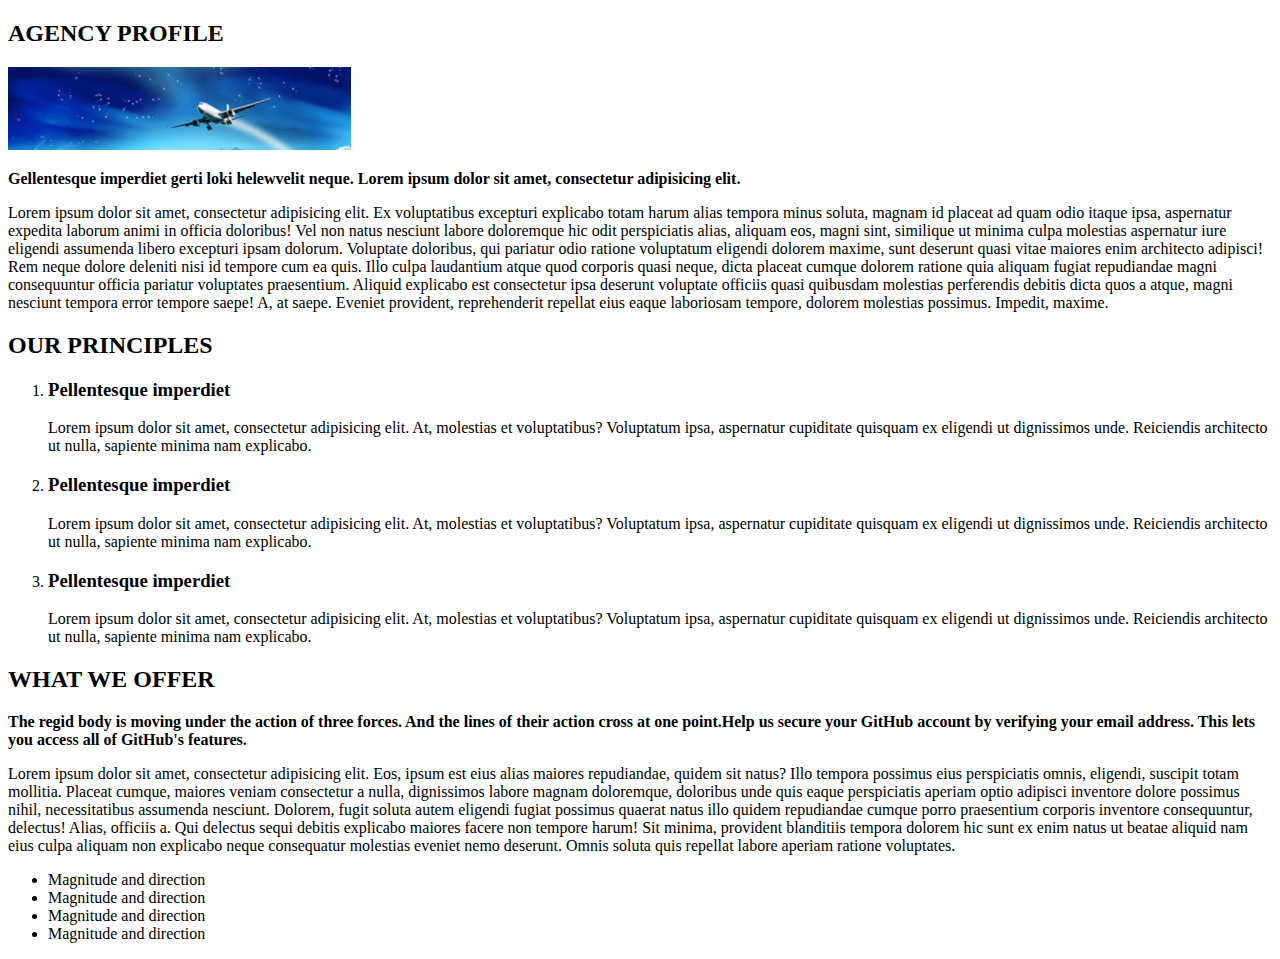
<file: modul_1/index.html>
<!DOCTYPE html>
<html lang="en">
<head>
    <meta charset="UTF-8">
    <title>HomeWork1</title>
</head>
<body>
   <h2>AGENCY PROFILE</h2>
    <img src="img/plane.PNG" alt="Plane" title="Plane">
    <p><b>Gellentesque imperdiet gerti loki helewvelit neque. Lorem ipsum dolor sit amet, consectetur adipisicing elit.</b></p>
      <p>Lorem ipsum dolor sit amet, consectetur adipisicing elit. Ex voluptatibus excepturi explicabo totam harum alias tempora minus soluta,
       magnam id placeat ad quam odio itaque ipsa, aspernatur expedita laborum animi in officia doloribus! Vel non natus nesciunt labore
        doloremque hic odit perspiciatis alias, aliquam eos, magni sint, similique ut minima culpa molestias aspernatur iure eligendi assumenda
         libero excepturi ipsam dolorum. Voluptate doloribus, qui pariatur odio ratione voluptatum eligendi dolorem maxime, sunt deserunt quasi
          vitae maiores enim architecto adipisci! Rem neque dolore deleniti nisi id tempore cum ea quis. Illo culpa laudantium atque quod
           corporis quasi neque, dicta placeat cumque dolorem ratione quia aliquam fugiat repudiandae magni consequuntur officia pariatur
            voluptates praesentium. Aliquid explicabo est consectetur ipsa deserunt voluptate officiis quasi quibusdam molestias perferendis
             debitis dicta quos a atque, magni nesciunt tempora error tempore saepe! A, at saepe. Eveniet provident, reprehenderit repellat eius
              eaque laboriosam tempore, dolorem molestias possimus. Impedit, maxime.</p>
    <h2>OUR PRINCIPLES</h2>
       <ol>
         <li>
             <h3>Pellentesque imperdiet </h3>
             <p>Lorem ipsum dolor sit amet, consectetur adipisicing elit. At, molestias et voluptatibus? Voluptatum ipsa, aspernatur cupiditate
          quisquam ex eligendi ut dignissimos unde. Reiciendis architecto ut nulla, sapiente minima nam explicabo.</p>
          </li>
         <li>
             <h3>Pellentesque imperdiet </h3>
             <p>Lorem ipsum dolor sit amet, consectetur adipisicing elit. At, molestias et voluptatibus? Voluptatum ipsa, aspernatur cupiditate
          quisquam ex eligendi ut dignissimos unde. Reiciendis architecto ut nulla, sapiente minima nam explicabo.</p>
          </li>
             <li>
             <h3>Pellentesque imperdiet </h3>
         <p>Lorem ipsum dolor sit amet, consectetur adipisicing elit. At, molestias et voluptatibus? Voluptatum ipsa, aspernatur cupiditate 
          quisquam ex eligendi ut dignissimos unde. Reiciendis architecto ut nulla, sapiente minima nam explicabo.</p>
          </li>
      </ol>
    <h2>WHAT WE OFFER</h2> 
    <b>The regid body is moving under the action of three forces. And the lines of their action cross at one point.Help us secure your GitHub
     account by verifying your email address. This lets you access all of GitHub's features.</b>
    <P>Lorem ipsum dolor sit amet, consectetur adipisicing elit. Eos, ipsum est eius alias maiores repudiandae, quidem sit natus? Illo tempora
     possimus eius perspiciatis omnis, eligendi, suscipit totam mollitia. Placeat cumque, maiores veniam consectetur a nulla, dignissimos labore
      magnam doloremque, doloribus unde quis eaque perspiciatis aperiam optio adipisci inventore dolore possimus nihil, necessitatibus assumenda
       nesciunt. Dolorem, fugit soluta autem eligendi fugiat possimus quaerat natus illo quidem repudiandae cumque porro praesentium corporis
        inventore consequuntur, delectus! Alias, officiis a. Qui delectus sequi debitis explicabo maiores facere non tempore harum! Sit minima,
         provident blanditiis tempora dolorem hic sunt ex enim natus ut beatae aliquid nam eius culpa aliquam non explicabo neque consequatur
          molestias eveniet nemo deserunt. Omnis soluta quis repellat labore aperiam ratione voluptates.</P>
    <ul>
        <li>Magnitude and direction</li>
        <li>Magnitude and direction</li>
        <li>Magnitude and direction</li>
        <li>Magnitude and direction</li>
    </ul>
</body>
</html>
</file>
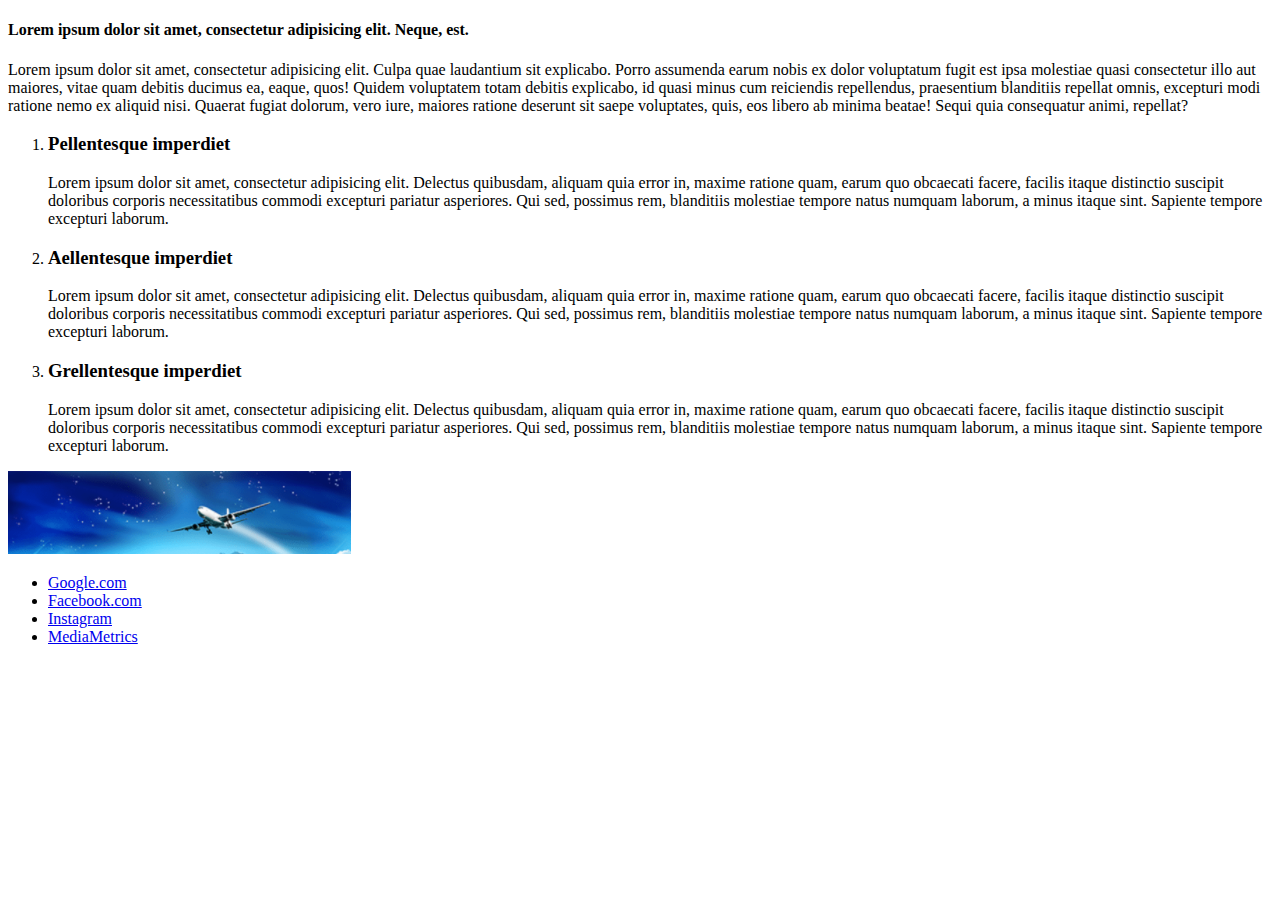
<file: modul_1_addition/index.html>
<!DOCTYPE html>
<html lang="en">
<head>
    <meta charset="UTF-8">
    <title>HomeWorkDop</title>
</head>
<body>
    <h4>Lorem ipsum dolor sit amet, consectetur adipisicing elit. Neque, est.</h4>
    <p>Lorem ipsum dolor sit amet, consectetur adipisicing elit. Culpa quae laudantium sit explicabo. Porro assumenda earum nobis ex dolor 
    voluptatum fugit est ipsa molestiae quasi consectetur illo aut maiores, vitae quam debitis ducimus ea, eaque, quos! Quidem voluptatem totam
     debitis explicabo, id quasi minus cum reiciendis repellendus, praesentium blanditiis repellat omnis, excepturi modi ratione nemo ex aliquid 
      nisi. Quaerat fugiat dolorum, vero iure, maiores ratione deserunt sit saepe voluptates, quis, eos libero ab minima beatae! Sequi quia 
       consequatur animi, repellat?</p>
       <ol>
           <li>
             <h3>Pellentesque imperdiet</h3>  
             <p>Lorem ipsum dolor sit amet, consectetur adipisicing elit. Delectus quibusdam, aliquam quia error in, maxime ratione quam, earum 
             quo 
             obcaecati facere, facilis itaque distinctio suscipit doloribus corporis necessitatibus commodi excepturi pariatur asperiores. Qui 
             sed, 
             possimus rem, blanditiis molestiae tempore natus numquam laborum, a minus itaque sint. Sapiente tempore excepturi laborum.</p>
           </li>
           <li>
             <h3>Aellentesque imperdiet</h3>  
             <p>Lorem ipsum dolor sit amet, consectetur adipisicing elit. Delectus quibusdam, aliquam quia error in, maxime ratione quam, earum 
             quo 
             obcaecati facere, facilis itaque distinctio suscipit doloribus corporis necessitatibus commodi excepturi pariatur asperiores. Qui 
             sed, 
             possimus rem, blanditiis molestiae tempore natus numquam laborum, a minus itaque sint. Sapiente tempore excepturi laborum.</p>
           </li>
           <li>
             <h3>Grellentesque imperdiet</h3>  
             <p>Lorem ipsum dolor sit amet, consectetur adipisicing elit. Delectus quibusdam, aliquam quia error in, maxime ratione quam, earum 
             quo 
             obcaecati facere, facilis itaque distinctio suscipit doloribus corporis necessitatibus commodi excepturi pariatur asperiores. Qui 
             sed, 
             possimus rem, blanditiis molestiae tempore natus numquam laborum, a minus itaque sint. Sapiente tempore excepturi laborum.</p>
           </li>
       </ol>
    
    <img src="img/plane.PNG" alt="fly" title="Aircraft!!!">
    <div>
      <ul>
          <li><a href="http://google.com" target="_blank" title="Поисковая система Google">Google.com</a></li>
          <li><a href="http://www.facebook.com" target="_blank" title="Соц.Сеть">Facebook.com</a></li>
          <li><a href="http://www.instagram.com" target="_blank" title="Соц.Сеть для фотографий">Instagram</a></li>
          <li><a href="http://mediametrics.ru" target="_blank" title="Новости">MediaMetrics</a></li>
    </ul>
    </div>
</body>
</html>
</file>
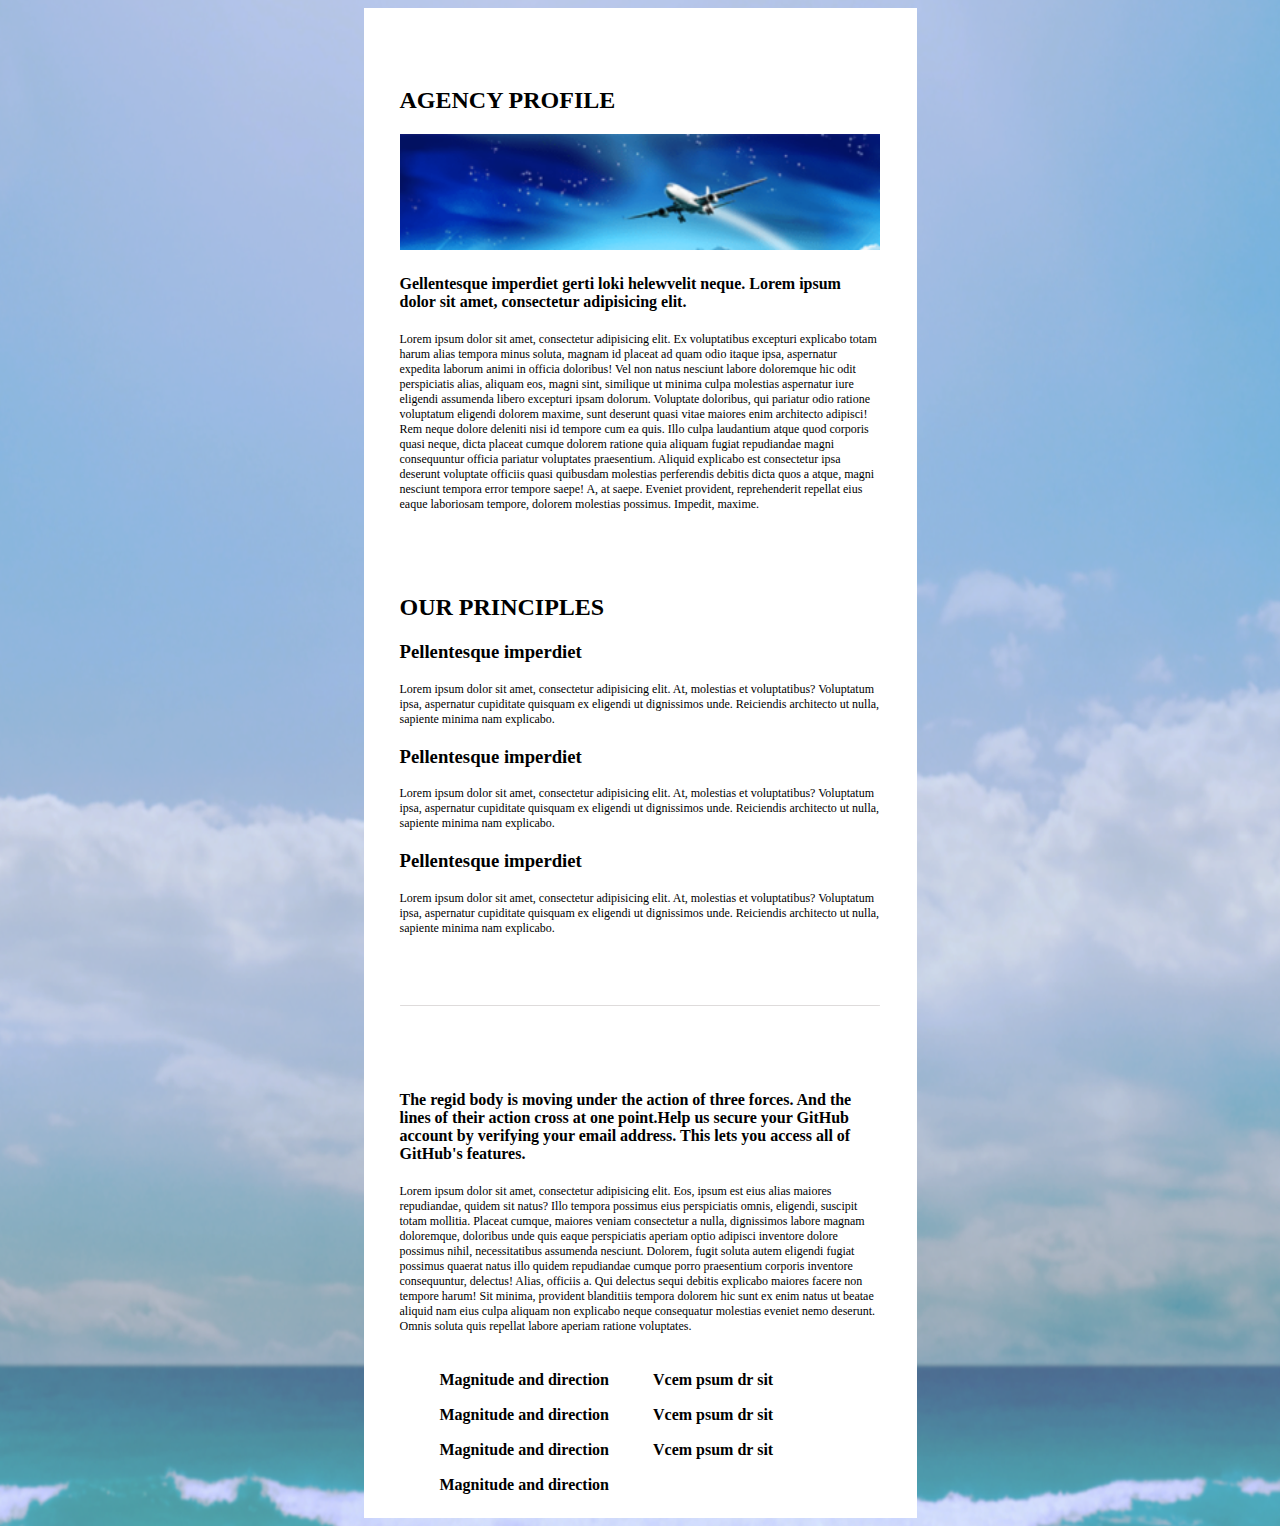
<file: module_3/index.html>
<!DOCTYPE html>
<html lang="en">
<head>
    <meta charset="UTF-8">
    <title>HomeWork3</title>
    <link rel="stylesheet" href="css/styles.css">
</head>

<body>
    <div class="wrapper">
        <div class="first">
            <h2>AGENCY PROFILE</h2>
            <img src="img/plane.PNG" alt="Plane" title="Plane">
            <h4>
                Gellentesque imperdiet gerti loki helewvelit 
                neque. Lorem ipsum dolor sit amet, consectetur 
                adipisicing elit.
            </h4>
            <p>
                Lorem ipsum dolor sit amet, consectetur 
                adipisicing elit. Ex voluptatibus excepturi 
                explicabo totam harum alias tempora minus soluta, 
                magnam id placeat ad quam odio itaque ipsa, 
                aspernatur expedita laborum animi in officia 
                doloribus! Vel non natus nesciunt labore 
                doloremque hic odit perspiciatis alias, aliquam 
                eos, magni sint, similique ut minima culpa 
                molestias aspernatur iure eligendi assumenda 
                libero excepturi ipsam dolorum. Voluptate 
                doloribus, qui pariatur odio ratione voluptatum 
                eligendi dolorem maxime, sunt deserunt quasi vitae 
                maiores enim architecto adipisci! Rem neque dolore 
                deleniti nisi id tempore cum ea quis. Illo culpa 
                laudantium atque quod corporis quasi neque, dicta 
                placeat cumque dolorem ratione quia aliquam fugiat 
                repudiandae magni consequuntur officia pariatur 
                voluptates praesentium. Aliquid explicabo est 
                consectetur ipsa deserunt voluptate officiis quasi 
                quibusdam molestias perferendis debitis dicta quos 
                a atque, magni nesciunt tempora error tempore 
                saepe! A, at saepe. Eveniet provident, 
                reprehenderit repellat eius eaque laboriosam 
                tempore, dolorem molestias possimus. Impedit, 
                maxime.
            </p>
        </div>
        <div class="second">
            <h2>OUR PRINCIPLES</h2>
            <ol>
                <li>
                    <h3>Pellentesque imperdiet </h3>
                    <p>
                        Lorem ipsum dolor sit amet, consectetur 
                        adipisicing elit. At, molestias et 
                        voluptatibus? Voluptatum ipsa, aspernatur 
                        cupiditate quisquam ex eligendi ut 
                        dignissimos unde. Reiciendis architecto ut 
                        nulla, sapiente minima nam explicabo.
                    </p>
                </li>
                <li>
                    <h3>Pellentesque imperdiet </h3>
                    <p>
                        Lorem ipsum dolor sit amet, consectetur 
                        adipisicing elit. At, molestias et 
                        voluptatibus? Voluptatum ipsa, aspernatur 
                        cupiditate quisquam ex eligendi ut 
                        dignissimos unde. Reiciendis architecto ut 
                        nulla, sapiente minima nam explicabo.
                    </p>
                </li>
                <li>
                    <h3>Pellentesque imperdiet </h3>
                    <p>
                        Lorem ipsum dolor sit amet, consectetur 
                        adipisicing elit. At, molestias et 
                        voluptatibus? Voluptatum ipsa, aspernatur 
                        cupiditate quisquam ex eligendi ut 
                        dignissimos unde. Reiciendis architecto ut 
                        nulla, sapiente minima nam explicabo.
                    </p>
                </li>
            </ol>
        </div>
        <img src="img/divider.png" alt="divider">
        <div class="third">
            <h4>
                The regid body is moving under the action of three 
                forces. And the lines of their action cross at one 
                point.Help us secure your GitHub account by 
                verifying your email address. This lets you access 
                all of GitHub's features.
            </h4>
            <P>
                Lorem ipsum dolor sit amet, consectetur 
                adipisicing elit. Eos, ipsum est eius alias 
                maiores repudiandae, quidem sit natus? Illo 
                tempora possimus eius perspiciatis omnis, 
                eligendi, suscipit totam mollitia. Placeat cumque, 
                maiores veniam consectetur a nulla, dignissimos 
                labore magnam doloremque, doloribus unde quis 
                eaque perspiciatis aperiam optio adipisci 
                inventore dolore possimus nihil, necessitatibus 
                assumenda nesciunt. Dolorem, fugit soluta autem 
                eligendi fugiat possimus quaerat natus illo quidem 
                repudiandae cumque porro praesentium corporis 
                inventore consequuntur, delectus! Alias, officiis 
                a. Qui delectus sequi debitis explicabo maiores 
                facere non tempore harum! Sit minima, provident 
                blanditiis tempora dolorem hic sunt ex enim natus 
                ut beatae aliquid nam eius culpa aliquam non 
                explicabo neque consequatur molestias eveniet nemo 
                deserunt. Omnis soluta quis repellat labore 
                aperiam ratione voluptates.
            </P>
        </div>
        <div class="fourth">
            <div class="first-table">
                <ul>
                    <li>Magnitude and direction</li>
                    <li>Magnitude and direction</li>
                    <li>Magnitude and direction</li>
                    <li>Magnitude and direction</li>
                </ul>
            </div>
            <div class="second-table">
                <ul>
                    <li>Vcem psum dr sit </li>
                    <li>Vcem psum dr sit </li>
                    <li>Vcem psum dr sit </li>
                </ul>
            </div>
        </div>
    </div>
</body>
</html>
</file>
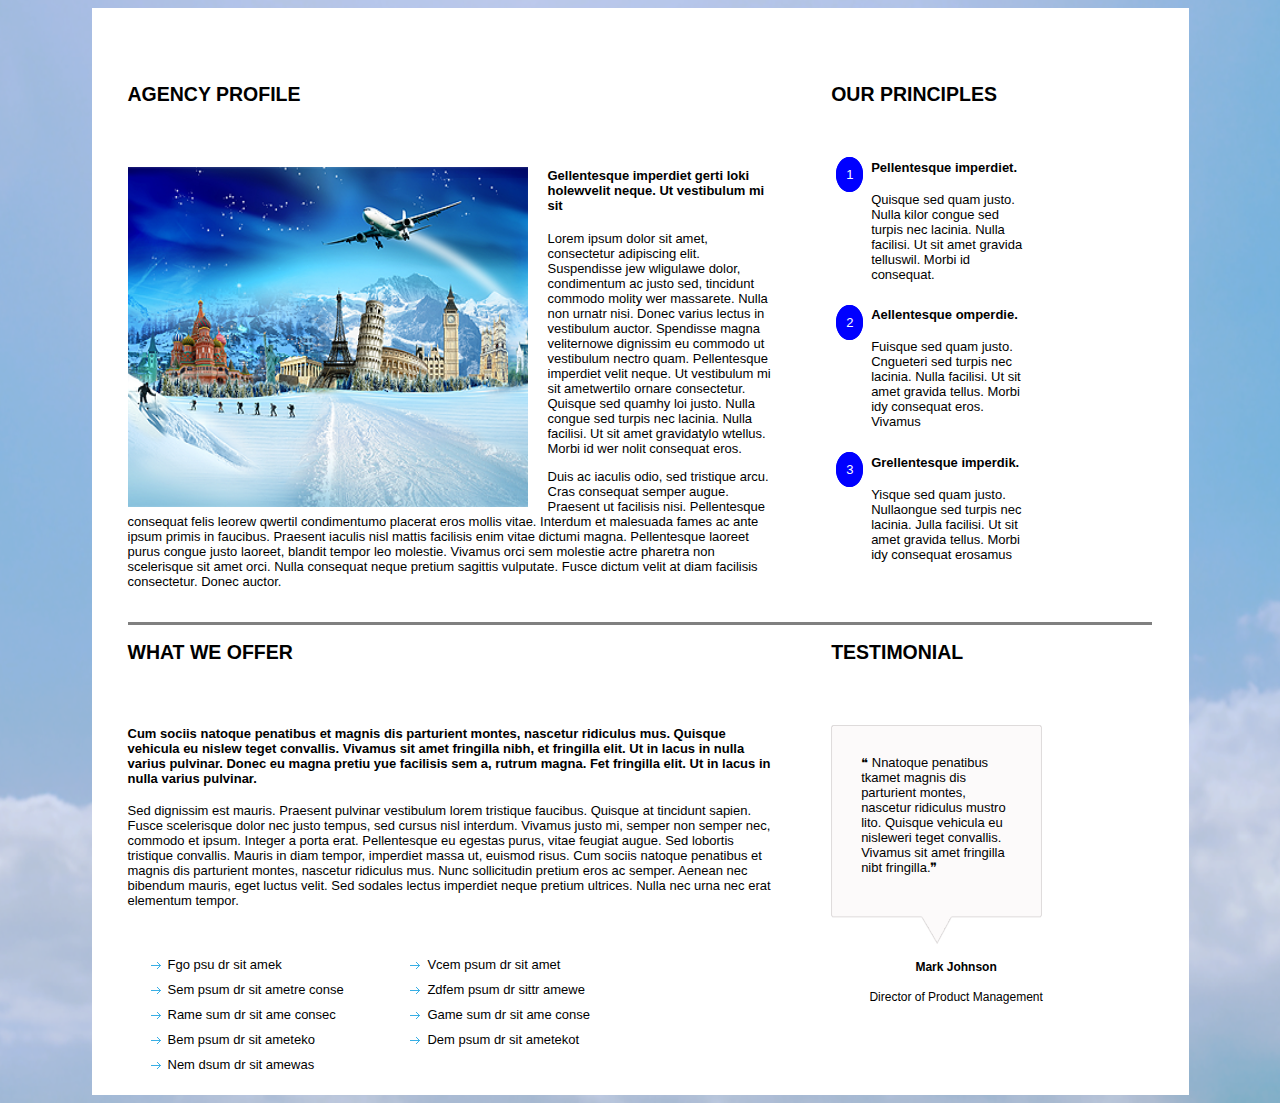
<file: module_4/index.html>
<!DOCTYPE html>
<html lang="en">

<head>
    <meta charset="UTF-8">
    <title>Homerwork4</title>
    <link rel="stylesheet" href="css/styles.css">
</head>

<body>
    <div class="wrapper">

        <div class="first">
            <h2>AGENCY PROFILE</h2>
            <img src="img/1.png" alt="Plane" title="Plane">
            <h4>
                Gellentesque imperdiet gerti loki holewvelit neque. 
                Ut vestibulum mi sit
            </h4>
            <p>
                Lorem ipsum dolor sit amet, consectetur adipiscing 
                elit. Suspendisse jew wligulawe dolor, condimentum 
                ac justo sed, tincidunt commodo molity wer 
                massarete. Nulla non urnatr nisi. Donec varius 
                lectus in vestibulum auctor. Spendisse magna 
                veliternowe dignissim eu commodo ut vestibulum 
                nectro quam. Pellentesque imperdiet velit neque. Ut 
                vestibulum mi sit ametwertilo ornare consectetur. 
                Quisque sed quamhy loi justo. Nulla congue sed 
                turpis nec lacinia. Nulla facilisi. Ut sit amet 
                gravidatylo wtellus. Morbi id wer nolit consequat 
                eros.
            </p>
            <p>
                Duis ac iaculis odio, sed tristique arcu. Cras 
                consequat semper augue. Praesent ut facilisis nisi. 
                Pellentesque consequat felis leorew qwertil 
                condimentumo placerat eros mollis vitae. Interdum 
                et malesuada fames ac ante ipsum primis in 
                faucibus. Praesent iaculis nisl mattis facilisis 
                enim vitae dictumi magna. Pellentesque laoreet 
                purus congue justo laoreet, blandit tempor leo 
                molestie. Vivamus orci sem molestie actre pharetra 
                non scelerisque sit amet orci. Nulla consequat 
                neque pretium sagittis vulputate. Fusce dictum 
                velit at diam facilisis consectetur. Donec auctor. 
            </p>
        </div>
        <div class="second">
            <h2>OUR PRINCIPLES</h2>
            <ol>
                <li>
                    <h4>Pellentesque imperdiet.</h4>
                    <p>
                        Quisque sed quam justo. Nulla kilor congue 
                        sed turpis nec lacinia. Nulla facilisi. Ut 
                        sit amet gravida telluswil. Morbi id 
                        consequat.
                    </p>
                </li>
                <li>
                    <h4>Aellentesque omperdie.</h4>
                    <p>
                        Fuisque sed quam justo. Cngueteri sed 
                        turpis nec lacinia. Nulla facilisi. Ut sit 
                        amet gravida tellus. Morbi idy consequat 
                        eros. Vivamus
                    </p>
                </li>
                <li>
                    <h4>Grellentesque imperdik.</h4>
                    <p>
                        Yisque sed quam justo. Nullaongue sed 
                        turpis nec lacinia. Julla facilisi. Ut sit 
                        amet gravida tellus. Morbi idy consequat 
                        erosamus
                    </p>
                </li>
            </ol>
        </div>

        <div class="divider">
        </div>
        <div class="third">
            <h2>WHAT WE OFFER</h2>
            <h4>
                 Cum sociis natoque penatibus et magnis dis 
                 parturient 
                 montes, nascetur ridiculus mus. Quisque vehicula 
                 eu 
                 nislew teget convallis. Vivamus sit amet fringilla 
                 nibh, et fringilla elit. Ut in lacus in nulla 
                 varius 
                 pulvinar. Donec eu magna pretiu yue facilisis sem 
                 a, 
                 rutrum magna. Fet fringilla elit. Ut in lacus in 
                 nulla 
                 varius pulvinar.
            </h4>
            <p>
                Sed dignissim est mauris. Praesent pulvinar 
                vestibulum lorem tristique faucibus. Quisque at 
                tincidunt sapien. Fusce scelerisque dolor nec justo 
                tempus, sed cursus nisl interdum. Vivamus justo mi, 
                semper non semper nec, commodo et ipsum. Integer a 
                porta erat. Pellentesque eu egestas purus, vitae 
                feugiat augue. Sed lobortis tristique convallis. 
                Mauris in diam tempor, imperdiet massa ut, euismod 
                risus. Cum sociis natoque penatibus et magnis dis 
                parturient montes, nascetur ridiculus mus. Nunc 
                sollicitudin pretium eros ac semper. Aenean nec 
                bibendum mauris, eget luctus velit. Sed sodales 
                lectus imperdiet neque pretium ultrices. Nulla nec 
                urna nec erat elementum tempor.
            </p>
        </div>
        <div class="fourth">
            <h2>TESTIMONIAL</h2>
            <div class="tt">
                <p>
                    &#10077; Nnatoque penatibus tkamet magnis dis 
                    parturient montes, nascetur ridiculus mustro 
                    lito. Quisque vehicula eu nisleweri teget 
                    convallis. Vivamus sit amet fringilla nibt 
                    fringilla.&#10078;
                </p>
                
            </div>
        </div>
        <div class="fifth">
            <div class="first-table">
                <ul>
                    <li>Fgo psu dr sit amek</li>
                    <li>Sem psum dr sit ametre conse</li>
                    <li>Rame sum dr sit ame consec</li>
                    <li>Bem psum dr sit ameteko</li>
                    <li>Nem dsum dr sit amewas</li>
                </ul>
            </div>
            <div class="second-table">
                <ul>
                    <li>Vcem psum dr sit amet</li>
                    <li>Zdfem psum dr sittr amewe</li>
                    <li>Game sum dr sit ame conse</li>
                    <li>Dem psum dr sit ametekot</li>
                </ul>
            </div>
        </div>
        <div class="six">
            <h4>Mark Johnson</h4>
            <p>Director of Product Management</p>
        </div>
    </div>
</body>

</html>
</file>
<file: module_3/css/styles.css>
body {
    background-image: url(../img/page-bg.png);
    background-repeat: no-repeat;
    font-size: Verdana,Arial, sans-serif;
}

.wrapper {
    width: 480px;
    margin: 0 auto;
    background-color: white;
    padding-left: 36px;
    padding-top: 59px;
    padding-right: 37px;
}

img {
    width: 100%;
}

p {
    font-size: 12px;
}

.second {
    padding-top: 50px;
    padding-bottom: 40px;
}

.second ol {
    margin-left: -40px;
}

.second li {
    list-style-type: none;
}

.third {
    padding-top: 60px;
}

.first-table {
    display: inline-block;
}

.second-table {
    display: inline-block;
    vertical-align: top;
}

.fourth li {
    list-style-type: none;
    line-height: 35px;
    font-weight: bold;
}
</file>
<file: module_4/css/styles.css>
body {
    background-image: url(../img/page-bg.png);
    background-repeat: no-repeat;
    font-family: Verdana, Arial, sans-serif;
    font-size: 13px;
}

.wrapper {
    width: 1024px;
    margin: 0 auto;
    background-color: white;
    padding-left: 36px;
    padding-top: 59px;
    padding-right: 37px;
}

h2 {
    padding-bottom: 45px;
}

.first {
    width: 650px;
    display: inline-block;

}


.first img {
    float: left;
    width: 400px;
    height: 340px;
    padding-right: 20px;

}

.second {
    width: 200px;
    display: inline-block;
    vertical-align: top;
    margin-left: 50px;
}

.second ol {
    list-style: none;
    top: -40px;
    position: relative;
}

.second li {
    margin-bottom: -20px;
}

.second li:nth-child(1):before {
    position: relative;
    left: -35px;
    top: 40px;
    content: "1";
    border: 10px solid blue;
    border-radius: 50%;
    background-color: blue;
    color: white;
}

.second li:nth-child(2):before {
    position: relative;
    left: -35px;
    top: 40px;
    content: "2";
    border: 10px solid blue;
    border-radius: 50%;
    background-color: blue;
    color: white;
}


.second li:nth-child(3):before {
    position: relative;
    left: -35px;
    top: 40px;
    content: "3";
    border: 10px solid blue;
    border-radius: 50%;
    background-color: blue;
    color: white;
}

.divider {
    border-bottom: 3px solid gray;
    padding-bottom: 20px;
}

.third {
    width: 650px;
    display: inline-block;
}

.fourth {
    width: 250px;
    display: inline-block;
    vertical-align: top;
    margin-left: 50px;
}

.tt {
    background-image: url(../img/5.png);
    background-repeat: no-repeat;
    width: 211px;
    height: 219px;
}

.tt p {
    width: 150px;
    padding: 30px;
}

.fifth li {
    list-style-image: url(../img/2.png);
    padding-bottom: 10px;
}

.first-table {
    display: inline-block;
}

.second-table {
    display: inline-block;
    vertical-align: top;
    padding-left: 40px;
}

.fifth {
    width: 650px;
    display: inline-block;
}

.six {
    width: 250px;
    display: inline-block;
    vertical-align: top;
    margin-left: 50px;
    font-size: 12px;
    text-align: center;
}
</file>
